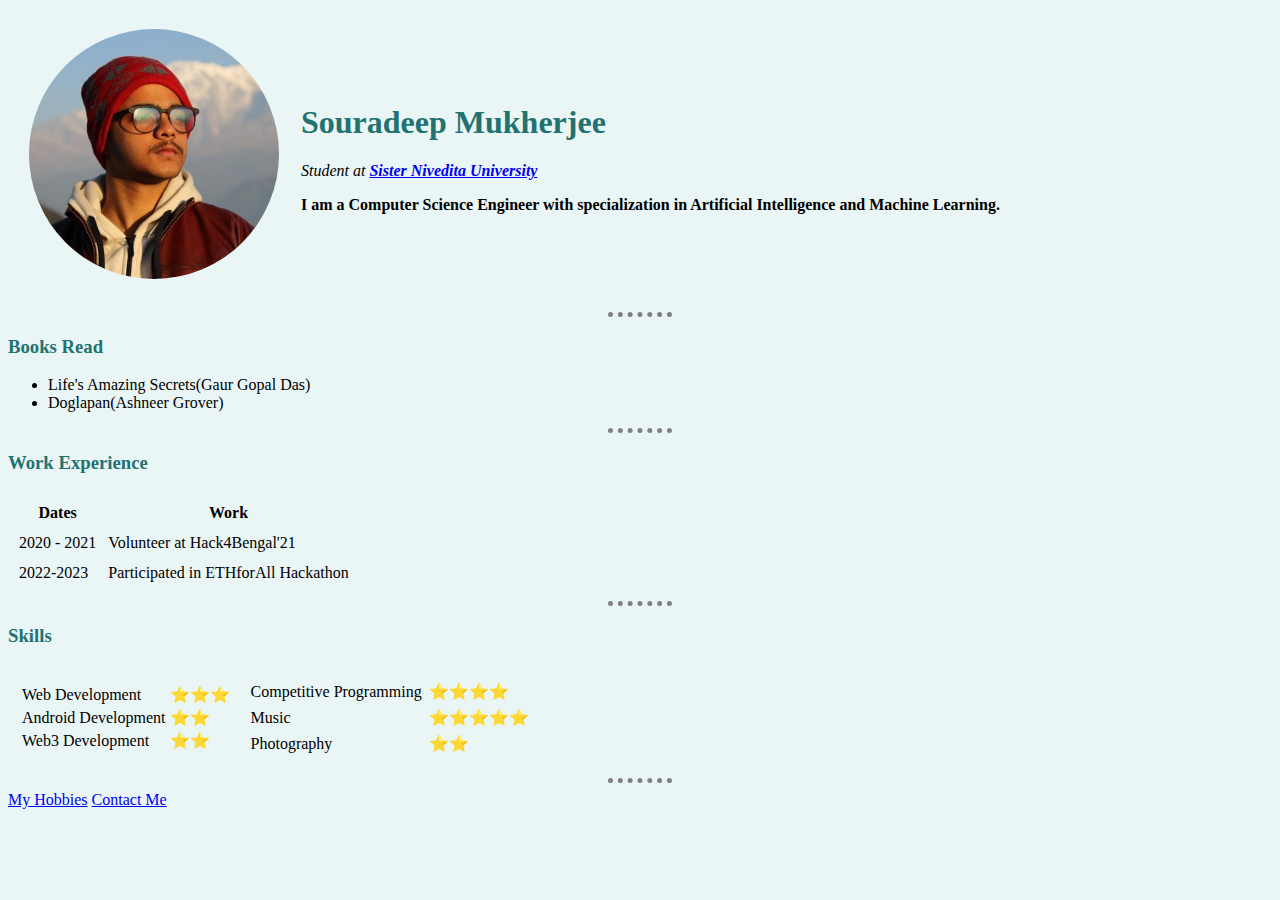
<file: index.html>
<!DOCTYPE html>
<html lang="en">
<head>
    <meta charset="UTF-8">
    <title>personal~site</title>
    <link rel="stylesheet" href="css/styles.css">
</head>

<body>
    <table cellspacing="20">
        <tbody>
        <tr>
            <td><img src="images/image.jpg" alt="profile picture" height="250" width="250">
            </td>
            <td>
                <h1>Souradeep Mukherjee</h1>
    <p><em>Student at
        <strong><a href="https://snuniv.ac.in/">Sister Nivedita University</a></em></strong></p>
                <b>I am a Computer Science Engineer with specialization in Artificial Intelligence and Machine Learning.</b></p>
            </td>
        </tr>
        </tbody>
    </table>
    <hr>
    <h3>Books Read</h3>
    <ul>
        <li>Life's Amazing Secrets(Gaur Gopal Das)</li>
        <li>Doglapan(Ashneer Grover)</li>
    </ul>
    <hr>
    <h3>Work Experience</h3>
    <table cellspacing="10">
        <thead>
            <tr>
                <th>Dates</th>
                <th>Work</th>
            </tr>
        </thead>
        <tbody>
        <tr>
            <td>2020 - 2021</td>
            <td>Volunteer at Hack4Bengal'21</td>
        </tr>
        <tr>
            <td>2022-2023</td>
            <td>Participated in ETHforAll Hackathon</td>
        </tr>
    </tbody>
    <tfoot></tfoot>
    </table>
    <hr>
    <h3>Skills</h3>
    <table cellspacing="10">
        <tr>
            <td>
                <table>
                    <tbody>
                        <tr>
                            <td>Web Development</td>
                            <td>⭐⭐⭐</td>
                        </tr>
                        <tr>
                            <td>Android Development</td>
                            <td>⭐⭐</td>
                        </tr>
                        <tr>
                            <td>Web3 Development</td>
                            <td>⭐⭐</td>
                        </tr>
                    </tbody>
                </table>
            </td>
            <td>
                <table cellspacing="5">
                    <tbody>
                        <tr>
                            <td>Competitive Programming</td>
                            <td>⭐⭐⭐⭐</td>
                        </tr>
                        <tr>
                            <td>Music</td>
                            <td>⭐⭐⭐⭐⭐</td>
                        </tr>
                        <tr>
                            <td>Photography</td>
                            <td>⭐⭐</td>
                        </tr>
                    </tbody>
                </table>
            </td>
        </tr>
    </table>
    <hr>
    <a href="hobbies.html">My Hobbies</a>
    <a href="contact-me.html">Contact Me</a>
</body>
</html>
</file>
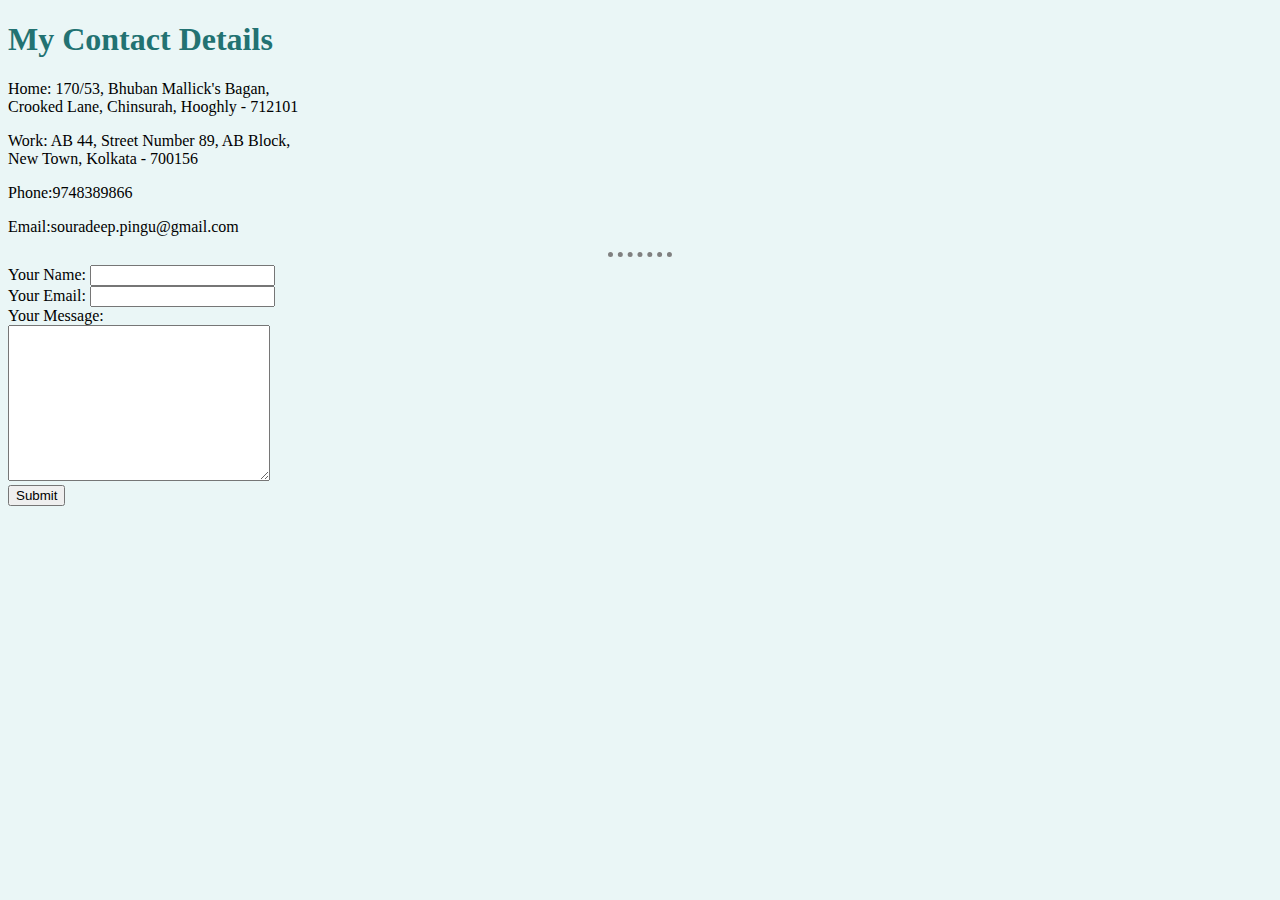
<file: contact-me.html>
<!DOCTYPE html>
<html lang="en">
<head>
    <meta charset="UTF-8">
    <meta http-equiv="X-UA-Compatible" content="IE=edge">
    <meta name="viewport" content="width=device-width, initial-scale=1.0">
    <title>Contact Me</title>
    <link rel="stylesheet" href="css/styles.css">
</head>
<body>
    <h1>My Contact Details</h1>
    <p>Home: 170/53, Bhuban Mallick's Bagan,<br>
        Crooked Lane, Chinsurah, Hooghly - 712101</p>
    <p>Work: AB 44, Street Number 89, AB Block,<br>
        New Town, Kolkata - 700156</p>
    <p>Phone:9748389866</p>
    <p>Email:souradeep.pingu@gmail.com</p>
    <hr>
    <form class="" action="mailto:souradeep.pingu@gmail.com" method="post" enctype="text/plain">
        <label>Your Name:</label>
        <input type="text" name="name"><br>
        <label for="">Your Email:</label>
        <input type="email" name="email" id=""><br>
        <label for="">Your Message:</label><br>
        <textarea name="message" id="" cols="30" rows="10"></textarea><br>
        <input type="submit" name="">
    </form>
</body>
</html>
</file>
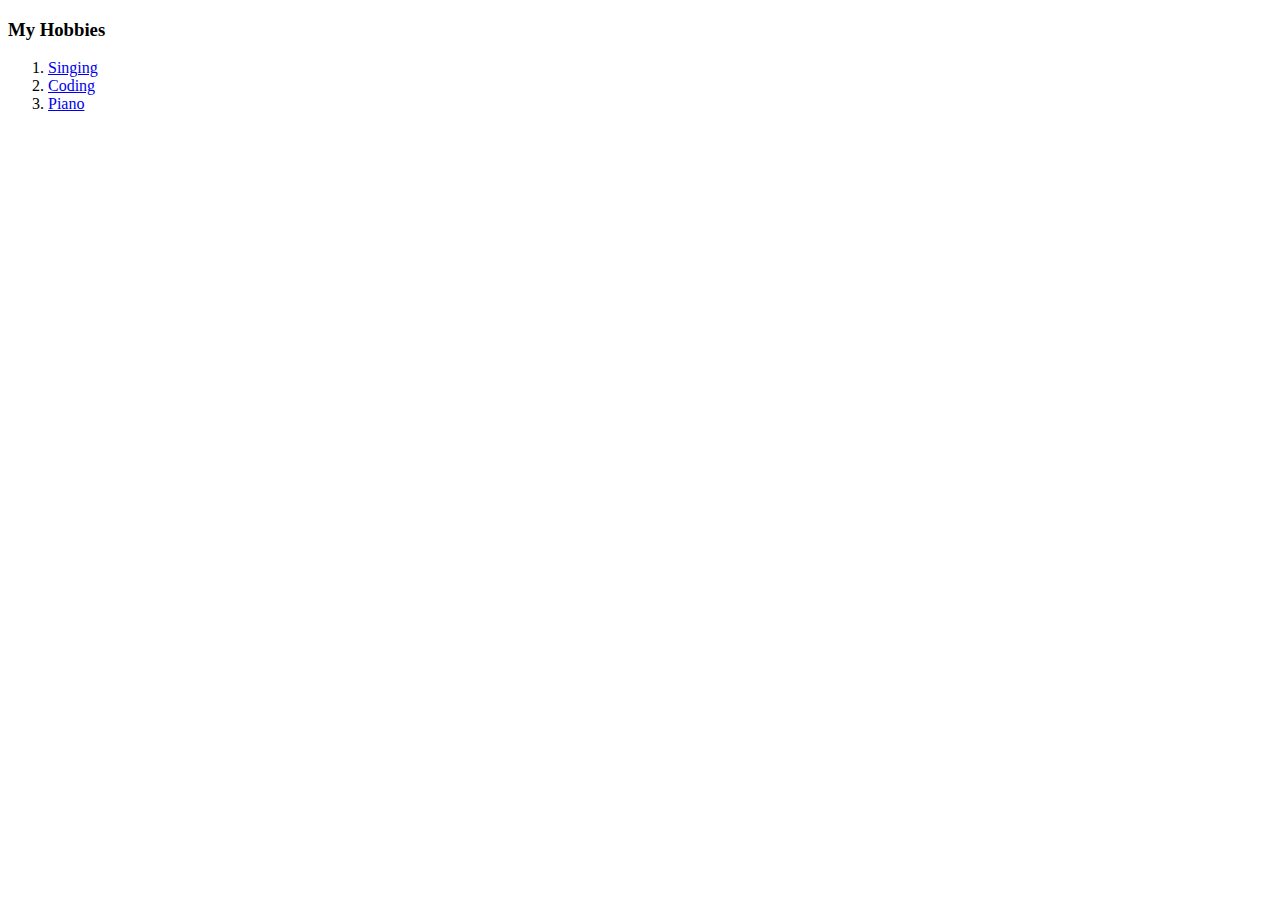
<file: hobbies.html>
<!DOCTYPE html>
<html lang="en">
<head>
    <meta charset="UTF-8">
    <meta http-equiv="X-UA-Compatible" content="IE=edge">
    <meta name="viewport" content="width=device-width, initial-scale=1.0">
    <title>Document</title>
</head>
<body>
    <h3>My Hobbies</h3>
    <ol>
    <li><a href="https://youtu.be/dQw4w9WgXcQ">Singing</a></li>
    <li><a href="https://youtu.be/U6A7Iv0RbdA">Coding</a></li>
    <li><a href="https://youtu.be/3gZC5763wYk">Piano</a></li>
    </ol>
</body>
</html>
</file>
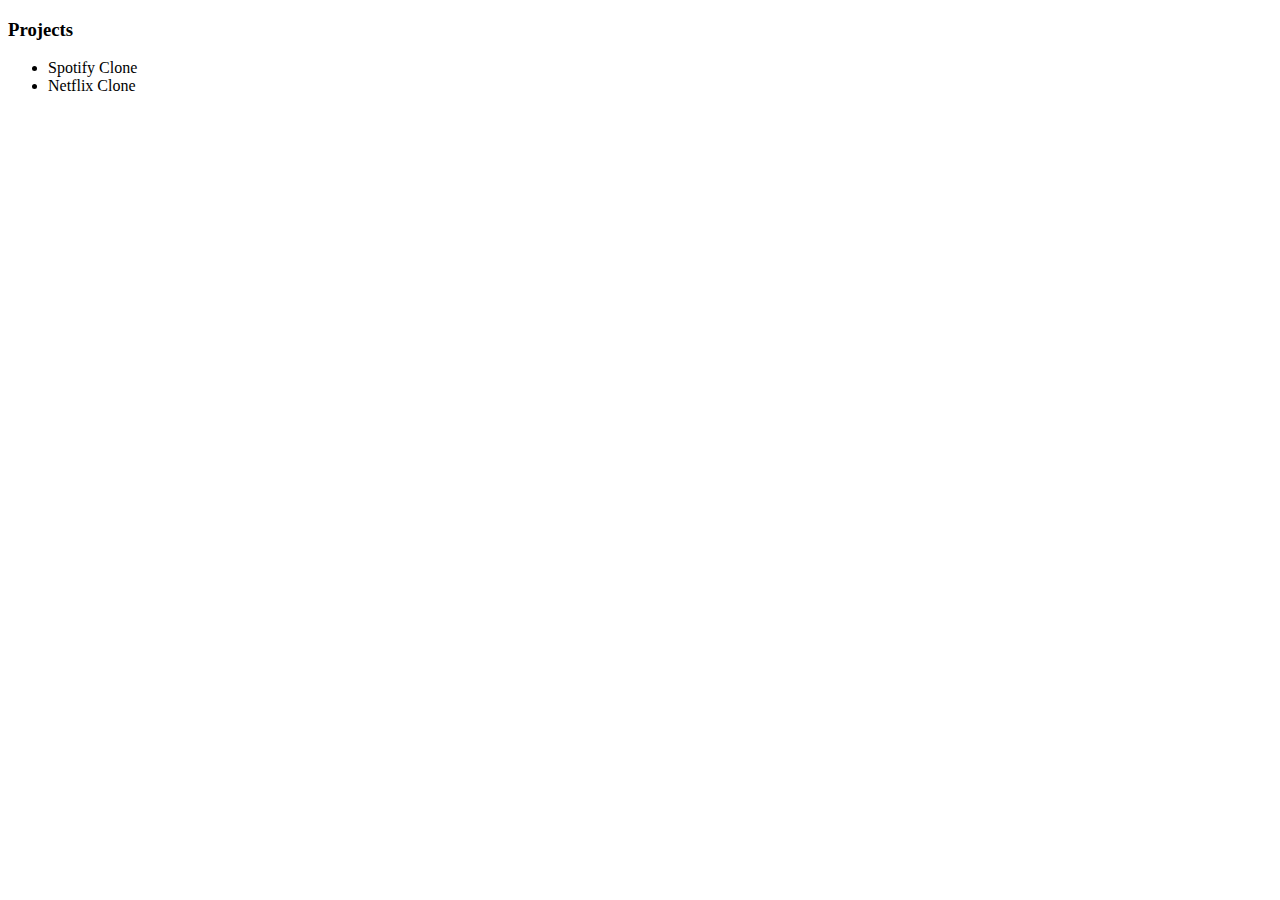
<file: projects.html>
<!DOCTYPE html>
<html lang="en">
<head>
    <meta charset="UTF-8">
    <meta http-equiv="X-UA-Compatible" content="IE=edge">
    <meta name="viewport" content="width=device-width, initial-scale=1.0">
    <title>projects
    </title>
</head>
<body>
    <h3>Projects</h3>
    <ul>
        <li>Spotify Clone</li>
        <li>Netflix Clone</li>
    </ul>
</body>
</html>
</file>
<file: css/styles.css>
body{
    background-color: #eaf6f6;
}
hr{
    border-style: none;
    border-top-style:dotted;
    border-color: grey;
    border-width: 5px;
    width:5%;
}
img{
    border-radius: 60%;
}
h1,h3{
    color: #227272;
}
</file>
